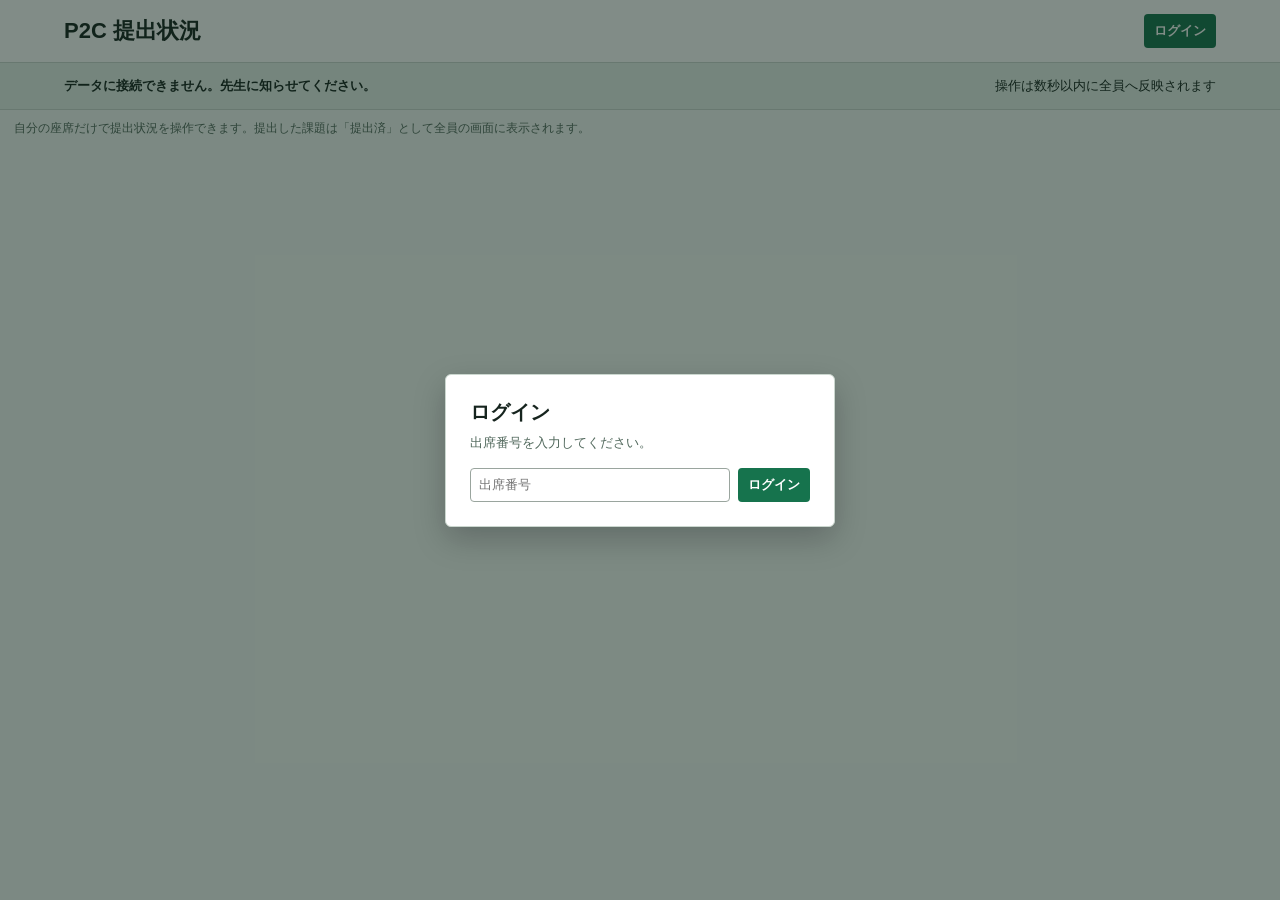
<file: index.html>
<!doctype html>
<html lang="ja">
<head>
  <meta charset="utf-8">
  <meta name="viewport" content="width=device-width, initial-scale=1">
  <title>P2C 提出状況</title>
  <style>
    :root { color-scheme:light; --ink:#16241e; --line:#cbd7cf; --green:#16734d; --yellow:#ffe64e; }
    * { box-sizing:border-box; }
    body { margin:0; background:#f6faf7; color:var(--ink); font-family:"Yu Gothic", Meiryo, sans-serif; }
    header,.bar { display:flex; align-items:center; justify-content:space-between; gap:12px; padding:14px 5%; background:#fff; border-bottom:1px solid var(--line); }
    h1 { margin:0; font-size:22px; }
    .bar { background:#e7f2eb; font-size:13px; }
    button { border:0; border-radius:4px; background:var(--green); color:#fff; padding:8px 10px; font-weight:bold; cursor:pointer; }
    button:disabled { cursor:not-allowed; opacity:.55; }
    .settings { max-width:1350px; margin:12px auto; padding:14px; background:#fff; border:1px solid var(--line); }
    .settings p { margin:0 0 10px; font-size:13px; }
    .nums button { min-width:31px; margin:2px; background:#edf2ee; color:#234; }
    .nums .off { background:#7b8580; color:#fff; }
    main { overflow:auto; }
    .board { display:grid; grid-template-columns:max-content max-content max-content; gap:0 36px; width:max-content; min-width:1120px; margin:26px auto; }
    .block { display:grid; grid-template-columns:repeat(3,112px); }
    .block.mid { grid-template-columns:repeat(4,112px); }
    .seat { display:flex; flex-direction:column; min-height:142px; gap:7px; padding:7px; text-align:center; border:1px solid #9aa59e; background:#fff; }
    .seat > b { margin:-7px -7px 0; padding:6px; background:var(--yellow); font-size:19px; }
    .seat small { color:#52695d; }
    .seat.stage-0 { background:#ef5350; }
    .seat.stage-1 { background:#ffe66d; }
    .seat.stage-2 { background:#4d96e8; }
    .seat.stage-3 { background:#63bd78; }
    .seat.stage-0 small,.seat.stage-2 small,.seat.stage-3 small { color:#fff; }
    .seat.stage-0 .seat-status,.seat.stage-2 .seat-status,.seat.stage-3 .seat-status { border-color:rgba(255,255,255,.65); }
    .seat.stage-0 .seat-status strong,.seat.stage-2 .seat-status strong,.seat.stage-3 .seat-status strong { color:#fff; }
    .seat.stage-0 .seat-status .done,.seat.stage-2 .seat-status .done,.seat.stage-3 .seat-status .done { color:#fff; }
    .seat.absent { background:#aeb6b1; }
    .seat.absent > b { background:#7b8580; color:#fff; }
    .seat.mine { box-shadow:inset 0 0 0 3px #238d5e; }
    .seat-status { margin-top:auto; padding-top:6px; border-top:1px solid #a9b8af; font-size:13px; line-height:1.55; }
    .seat-status strong { display:block; font-size:14px; color:#075f40; }
    .seat-status .done { color:#52695d; text-decoration:line-through; }
    .seat-actions { margin-top:3px; }
    .note { max-width:1350px; margin:10px auto; padding:0 14px; color:#52695d; font-size:12px; }
    .modal { position:fixed; z-index:10; inset:0; display:grid; place-items:center; padding:18px; background:rgba(15,35,26,.52); }
    .modal[hidden] { display:none; }
    .modal-card { width:min(390px,100%); padding:24px; background:#fff; border:1px solid var(--line); border-radius:6px; box-shadow:0 12px 32px rgba(0,0,0,.22); }
    .modal-card h2 { margin:0 0 8px; font-size:20px; }
    .modal-card p { margin:0 0 16px; color:#52695d; font-size:13px; }
    .modal-row { display:flex; gap:8px; }
    .modal-row input { flex:1; width:auto; padding:8px; border:1px solid #9aa59e; border-radius:4px; }
    @media (max-width:700px) { header,.bar { flex-direction:column; align-items:flex-start; } .board { margin-left:15px; } }
  </style>
</head>
<body>
  <header><h1>P2C 提出状況</h1><button id="openLogin">ログイン</button></header>
  <div class="bar"><b id="message">出席番号でログインしてください</b><span>操作は数秒以内に全員へ反映されます</span></div>
  <section id="admin"></section>
  <p class="note">自分の座席だけで提出状況を操作できます。提出した課題は「提出済」として全員の画面に表示されます。</p>
  <main><div class="board" id="board"></div></main>
  <div class="modal" id="loginModal" role="dialog" aria-modal="true" aria-labelledby="loginTitle"><div class="modal-card"><h2 id="loginTitle">ログイン</h2><p>出席番号を入力してください。</p><div class="modal-row"><input id="attendanceNo" inputmode="numeric" placeholder="出席番号" aria-label="出席番号"><button id="loginButton">ログイン</button></div></div></div>
  <script>
    const API_URL = "https://script.google.com/macros/s/AKfycbzRcQOHhm-Ug4bRnabw4rWoxFSTp9Lt2lhy2iT4fXcYWYKTQVZGYSpCpTURQCR2u3xV5Q/exec";
    const BLOCKS = [[12,8,2],[36,17,23],[10,14,6],[5,37,7],[39,29,28,9],[1,20,13,16],[30,18,21,15],[11,40,3,22],[33,24,19],[4,26,27],[25,31,35],[32,38,34]];
    const TASKS = ["pair06-1", "pair06-2", "portfolio04"];
    let state;
    let userNo = null;
    let actionPending = false;
    let stateEpoch = 0;

    const message = (text) => { document.querySelector("#message").textContent = text; };
    const configured = () => API_URL !== "PASTE_APPS_SCRIPT_WEB_APP_URL";
    const progressFor = (no) => Math.max(0, Math.min(TASKS.length, Number(state.submissions[no]) || 0));
    function normalizeState(rawState) { return { ...rawState, absent:Array.isArray(rawState.absent) ? rawState.absent : [], submissions:{ ...(rawState.submissions || {}) } }; }

    async function load() {
      if (!configured() || actionPending) return;
      const requestEpoch = stateEpoch;
      try {
        const response = await fetch(`${API_URL}?action=get&t=${Date.now()}`, { cache:"no-store" });
        const data = await response.json();
        if (actionPending || requestEpoch !== stateEpoch) return;
        state = normalizeState(data.state);
        draw();
      } catch (_) { message("データに接続できません。先生に知らせてください。"); }
    }

    async function save(nextState) {
      if (actionPending) return;
      actionPending = true;
      stateEpoch += 1;
      draw();
      try {
        const params = new URLSearchParams({ action:"save", revision:String(state.revision), state:JSON.stringify(nextState), t:String(Date.now()) });
        const response = await fetch(`${API_URL}?${params.toString()}`, { cache:"no-store" });
        const data = await response.json();
        state = normalizeState(data.state);
        if (!response.ok || data.error) message("他の操作が先に反映されました。画面を確認して、もう一度操作してください。");
      } catch (_) { message("保存できませんでした。少し待ってから、もう一度操作してください。"); }
      finally { actionPending = false; draw(); }
    }

    function login() {
      const no = Number(document.querySelector("#attendanceNo").value);
      if (!state) return message("データを読み込み中です。少し待ってからログインしてください。");
      if (!Number.isInteger(no) || (!(no >= 1 && no <= 40) && no !== 99)) return message("1〜40、管理者は99を入力してください");
      if (no !== 99 && state.absent.includes(no)) return message("この番号は欠席に設定されているためログインできません");
      userNo = no;
      document.querySelector("#loginModal").hidden = true;
      message(no === 99 ? "管理者としてログインしました" : `${no}番でログインしました。自分の座席から提出を記録できます。`);
      draw();
    }

    function submitCurrentTask(no) {
      if (no !== userNo || userNo === 99 || state.absent.includes(no) || progressFor(no) >= TASKS.length) return;
      const currentTask = TASKS[progressFor(no)];
      const next = structuredClone(state);
      next.submissions[no] = progressFor(no) + 1;
      message(`${currentTask} を提出済みにしました。`);
      save(next);
    }

    function taskStatus(no) {
      const completed = progressFor(no);
      const lines = TASKS.map((task, index) => index < completed ? `<span class="done">【提出済】${task}</span>` : index === completed ? `<strong>【作成中】${task}</strong>` : "");
      return lines.filter(Boolean).join("<br>") || "<strong>Free!</strong>";
    }

    function draw() {
      if (!state) return;
      const board = document.querySelector("#board");
      board.innerHTML = "";
      BLOCKS.forEach((block, index) => {
        const blockElement = document.createElement("div");
        blockElement.className = `block ${block.length === 4 ? "mid" : ""}`;
        blockElement.style.gridColumn = index < 4 ? 1 : index < 8 ? 2 : 3;
        blockElement.style.gridRow = (index % 4) + 1;
        block.forEach((no) => {
          const absent = state.absent.includes(no);
          const mine = userNo === no;
          const seat = document.createElement("div");
          seat.className = `seat ${absent ? "absent" : `stage-${progressFor(no)}`} ${mine ? "mine" : ""}`;
          seat.innerHTML = `<b>${no}</b><small>${absent ? "欠席" : "提出状況"}</small>`;
          if (!absent) seat.insertAdjacentHTML("beforeend", `<div class="seat-status">${taskStatus(no)}</div>`);
          if (mine && !absent && progressFor(no) < TASKS.length) seat.insertAdjacentHTML("beforeend", `<div class="seat-actions"><button data-action="submit"${actionPending ? " disabled" : ""}>${TASKS[progressFor(no)]} を提出</button></div>`);
          seat.querySelector('[data-action="submit"]')?.addEventListener("click", () => submitCurrentTask(no));
          blockElement.appendChild(seat);
        });
        board.appendChild(blockElement);
      });
      drawAdmin();
    }

    function drawAdmin() {
      const admin = document.querySelector("#admin");
      if (userNo !== 99) { admin.innerHTML = ""; return; }
      admin.innerHTML = `<div class="settings"><p><b>欠席者設定</b>：番号をクリックすると、欠席・出席を切り替えます。</p><div class="nums">${Array.from({ length:40 }, (_, index) => `<button class="${state.absent.includes(index + 1) ? "off" : ""}" data-no="${index + 1}">${index + 1}</button>`).join("")}</div></div>`;
      admin.querySelectorAll("[data-no]").forEach((button) => button.addEventListener("click", () => {
        const no = Number(button.dataset.no);
        const next = structuredClone(state);
        next.absent = next.absent.includes(no) ? next.absent.filter((item) => item !== no) : [...next.absent, no];
        save(next);
      }));
    }

    document.querySelector("#openLogin").addEventListener("click", () => { document.querySelector("#loginModal").hidden = false; document.querySelector("#attendanceNo").focus(); });
    document.querySelector("#loginButton").addEventListener("click", login);
    document.querySelector("#attendanceNo").addEventListener("keydown", (event) => { if (event.key === "Enter") login(); });
    if (configured()) { load(); setInterval(load, 3500); } else { message("先生の初期設定がまだ完了していません"); }
  </script>
</body>
</html>
</file>
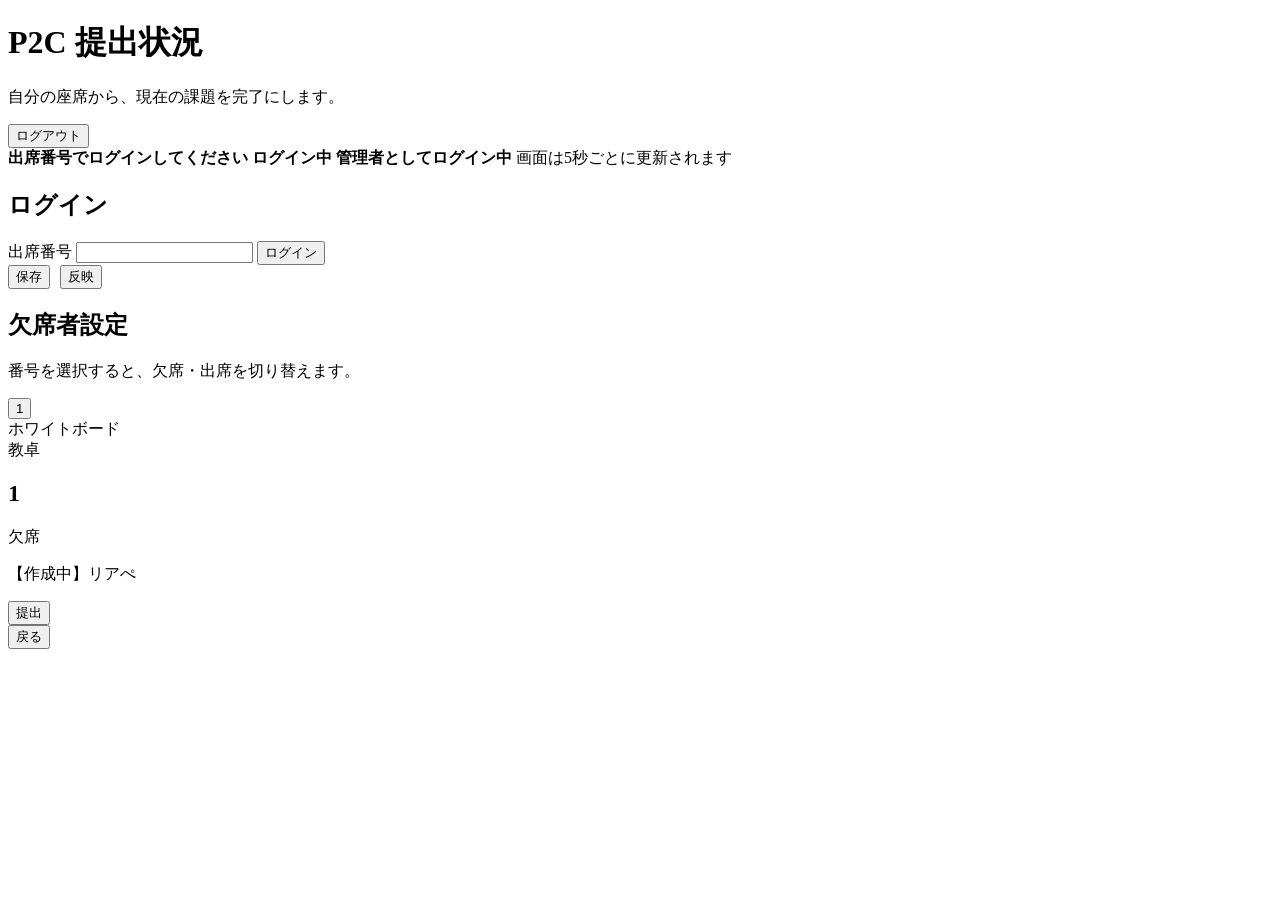
<file: spring_submission_status/src/main/resources/templates/submission-status.html>
<!doctype html>
<html lang="ja" xmlns:th="https://www.thymeleaf.org">
<head>
  <meta charset="UTF-8">
  <meta name="viewport" content="width=device-width, initial-scale=1.0">
  <title>P2C 提出状況</title>
  <link rel="stylesheet" th:href="@{/css/style.css(v='20261127-lesson07')}">
</head>
<body>
  <header>
    <div><h1>P2C 提出状況</h1><p>自分の座席から、現在の課題を完了にします。</p></div>
    <form th:if="${attendanceNo != null}" th:action="@{/logout}" method="post"><button class="secondary">ログアウト</button></form>
  </header>

  <section class="bar">
    <b th:if="${attendanceNo == null}">出席番号でログインしてください</b>
    <b th:if="${attendanceNo != null and attendanceNo != 99}" th:text="|${attendanceNo}番でログイン中|">ログイン中</b>
    <b th:if="${attendanceNo == 99}">管理者としてログイン中</b>
    <span>画面は5秒ごとに更新されます</span>
  </section>

  <p class="flash error" th:if="${error}" th:text="${error}"></p>
  <p class="flash success" th:if="${message}" th:text="${message}"></p>

  <section class="login" th:if="${attendanceNo == null}">
    <h2>ログイン</h2>
    <form th:action="@{/login}" method="post">
      <label>出席番号 <input name="attendanceNo" inputmode="numeric" min="1" max="99" required></label>
      <button>ログイン</button>
    </form>
  </section>

  <section class="admin" th:if="${attendanceNo == 99}">
    <div style="display:flex; gap:10px; margin-bottom:16px; flex-wrap:wrap;">
      <form th:action="@{/admin/backup}" method="get"><button>保存</button></form>
      <form id="restore-form" th:action="@{/admin/restore}" method="post" enctype="multipart/form-data">
        <input id="backup-file" type="file" name="backup" accept=".json,application/json" hidden required>
        <button id="restore-button" type="button">反映</button>
      </form>
    </div>
    <h2>欠席者設定</h2>
    <p>番号を選択すると、欠席・出席を切り替えます。</p>
    <div class="number-buttons">
      <form th:each="number : ${#numbers.sequence(1, 40)}" th:action="@{/admin/absence}" method="post">
        <input type="hidden" name="targetNo" th:value="${number}">
        <button th:text="${number}" th:classappend="${statuses.get(number).absent} ? 'off' : ''"
            th:disabled="${number == 18}" th:title="${number == 18} ? '18番は常に欠席です' : '出席・欠席を切り替え'">1</button>
      </form>
    </div>
  </section>

  <section class="classroom" aria-label="座席表">
  <div class="whiteboard">ホワイトボード</div>
  <div class="teacher-desk">教卓</div>
  <main class="board">
    <div class="block" th:each="block, blockStat : ${blocks}" th:classappend="${block.size() == 4} ? 'mid' : ''">
      <th:block th:each="number : ${block}">
      <div th:if="${number == 0}" class="seat-empty" aria-hidden="true"></div>
      <article th:if="${number != 0}" th:with="seat=${statuses.get(number)}"
          class="seat" th:classappend="${seat.colorClass} + (${attendanceNo == number} ? ' mine' : '')">
        <h2 th:text="${number}">1</h2>
        <p th:if="${seat.absent}" class="absent-label">欠席</p>
        <div th:unless="${seat.absent}" class="status">
          <p class="current" th:text="${seat.colorClass == 'stage-free' or seat.currentTask == 'free（午前中）' ? seat.currentTask : '【作成中】' + seat.currentTask}">【作成中】リアぺ</p>
        </div>
        <div class="seat-actions" th:if="${attendanceNo == number and !seat.absent}">
          <form th:if="${seat.colorClass != 'stage-free'}" th:action="@{/submit}" method="post">
            <button class="submit">提出</button>
          </form>
          <form th:action="@{/back}" method="post">
            <button class="secondary" th:disabled="${seat.completedTasks.isEmpty()}">戻る</button>
          </form>
        </div>
      </article>
      </th:block>
    </div>
  </main>
  </section>

  <script th:if="${attendanceNo != null}">
    let selectingBackup = false;
    const backupInput = document.getElementById('backup-file');
    if (backupInput) {
      document.getElementById('restore-button').addEventListener('click', () => {
        selectingBackup = true;
        backupInput.click();
      });
      backupInput.addEventListener('cancel', () => { selectingBackup = false; });
      backupInput.addEventListener('change', () => {
        if (backupInput.files.length) {
          document.getElementById('restore-button').disabled = true;
          document.getElementById('restore-form').requestSubmit();
        } else {
          selectingBackup = false;
        }
      });
    }
    setInterval(() => { if (!selectingBackup) location.reload(); }, 5000);
  </script>
</body>
</html>
</file>
